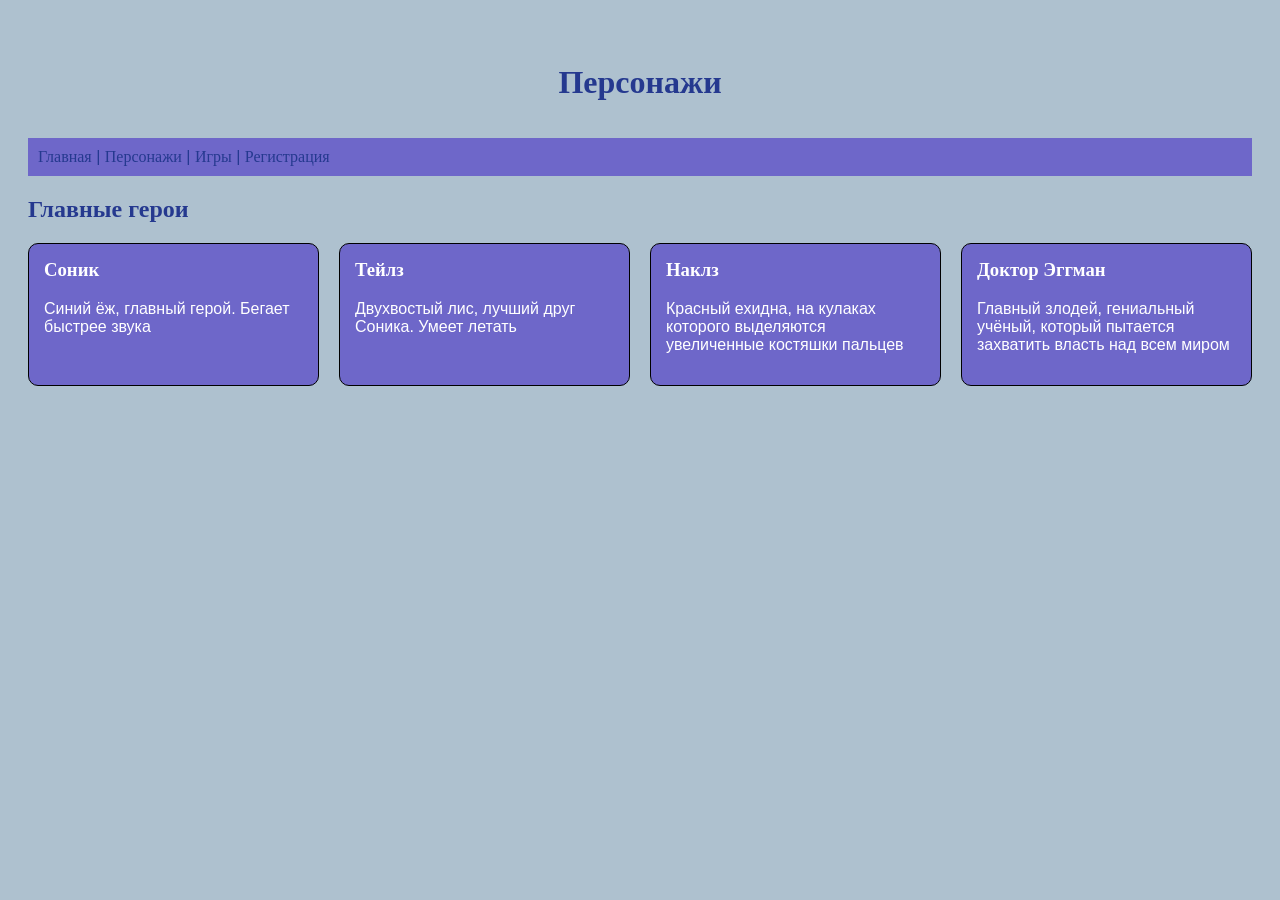
<file: characters.html>
<!DOCTYPE html>
<html lang="ru">
<head>
    <meta charset="UTF-8">
    <title>Sonic - Персонажи</title>
    <link rel="stylesheet" href="styles.css">
</head>
<body>
    <header class="header">
        <h1 class="header__title">Персонажи</h1>
    </header>

    <nav class="menu">
        <a href="index.html" class="menu__link">Главная</a>
        <span class="menu__separator"> | </span>
        <a href="characters.html" class="menu__link">Персонажи</a>
        <span class="menu__separator"> | </span>
        <a href="games.html" class="menu__link">Игры</a>
        <span class="menu__separator"> | </span>
        <a href="registration.html" class="menu__link">Регистрация</a>
    </nav>

    <h2 class="page-title">Главные герои</h2>

    <section class="characters-grid">
        <div class="characters-grid__item">
            <h3 class="characters-grid__name">Соник</h3>
            <p>Синий ёж, главный герой. Бегает быстрее звука</p>
        </div>
        <div class="characters-grid__item">
            <h3 class="characters-grid__name">Тейлз</h3>
            <p>Двухвостый лис, лучший друг Соника. Умеет летать</p>
        </div>
        <div class="characters-grid__item">
            <h3 class="characters-grid__name">Наклз</h3>
            <p>Красный ехидна, на кулаках которого выделяются увеличенные костяшки пальцев</p>
        </div>
        <div class="characters-grid__item">
            <h3 class="characters-grid__name">Доктор Эггман</h3>
            <p>Главный злодей, гениальный учёный, который пытается захватить власть над всем миром</p>
        </div>
    </section>
</body>
</html>
</file>
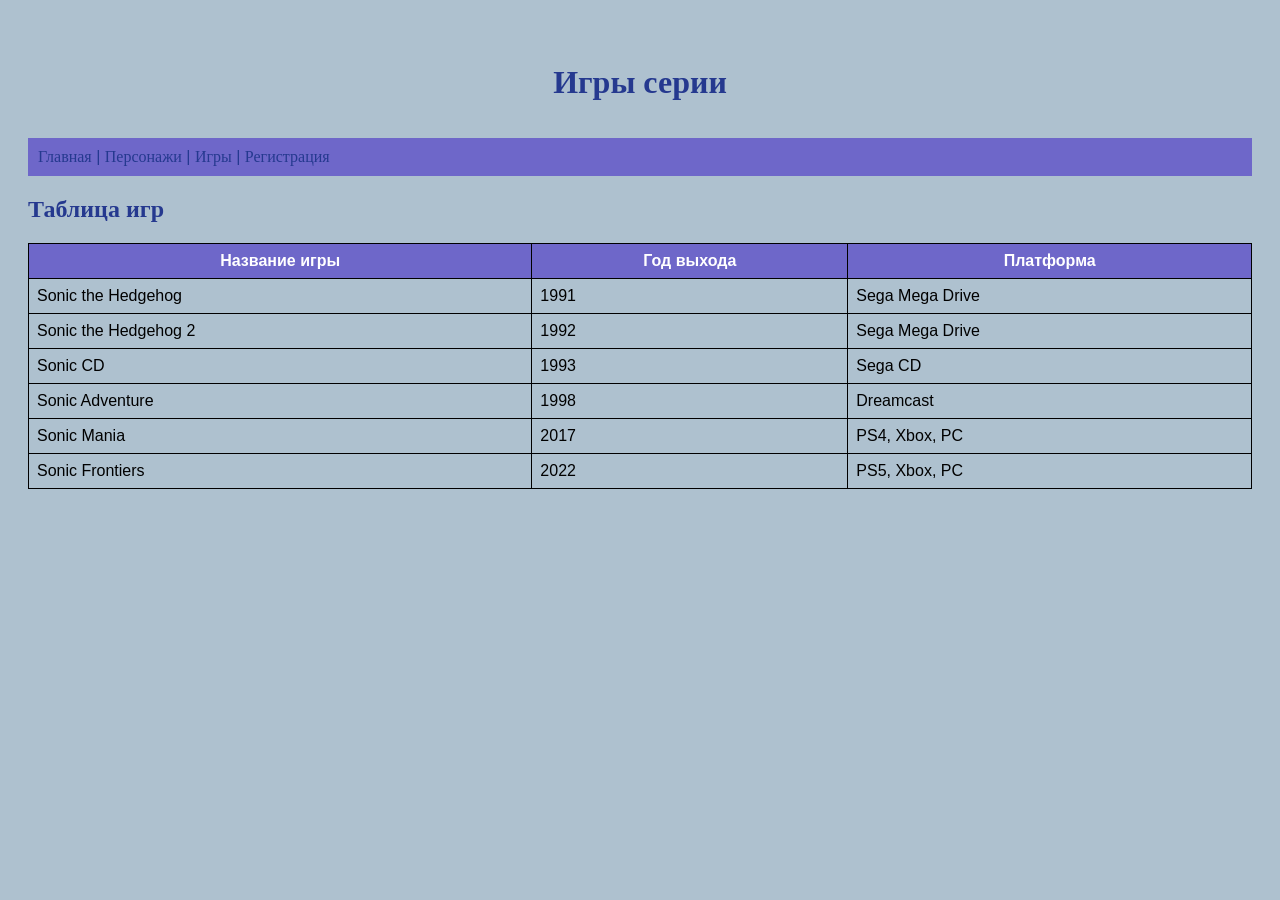
<file: games.html>
<!DOCTYPE html>
<html lang="ru">
<head>
    <meta charset="UTF-8">
    <title>Sonic - Игры</title>
    <link rel="stylesheet" href="styles.css">
</head>
<body>
    <header class="header">
        <h1 class="header__title">Игры серии</h1>
    </header>

    <nav class="menu">
        <a href="index.html" class="menu__link">Главная</a>
        <span class="menu__separator"> | </span>
        <a href="characters.html" class="menu__link">Персонажи</a>
        <span class="menu__separator"> | </span>
        <a href="games.html" class="menu__link">Игры</a>
        <span class="menu__separator"> | </span>
        <a href="registration.html" class="menu__link">Регистрация</a>
    </nav>

    <h2 class="page-title">Таблица игр</h2>
    <table class="table">
        <tr>
            <th class="table__header">Название игры</th>
            <th class="table__header">Год выхода</th>
            <th class="table__header">Платформа</th>
        </tr>
        <tr>
            <td class="table__cell">Sonic the Hedgehog</td>
            <td class="table__cell">1991</td>
            <td class="table__cell">Sega Mega Drive</td>
        </tr>
        <tr>
            <td class="table__cell">Sonic the Hedgehog 2</td>
            <td class="table__cell">1992</td>
            <td class="table__cell">Sega Mega Drive</td>
        </tr>
        <tr>
            <td class="table__cell">Sonic CD</td>
            <td class="table__cell">1993</td>
            <td class="table__cell">Sega CD</td>
        </tr>
        <tr>
            <td class="table__cell">Sonic Adventure</td>
            <td class="table__cell">1998</td>
            <td class="table__cell">Dreamcast</td>
        </tr>
        <tr>
            <td class="table__cell">Sonic Mania</td>
            <td class="table__cell">2017</td>
            <td class="table__cell">PS4, Xbox, PC</td>
        </tr>
        <tr>
            <td class="table__cell">Sonic Frontiers</td>
            <td class="table__cell">2022</td>
            <td class="table__cell">PS5, Xbox, PC</td>
        </tr>
    </table>
</body>
</html>
</file>
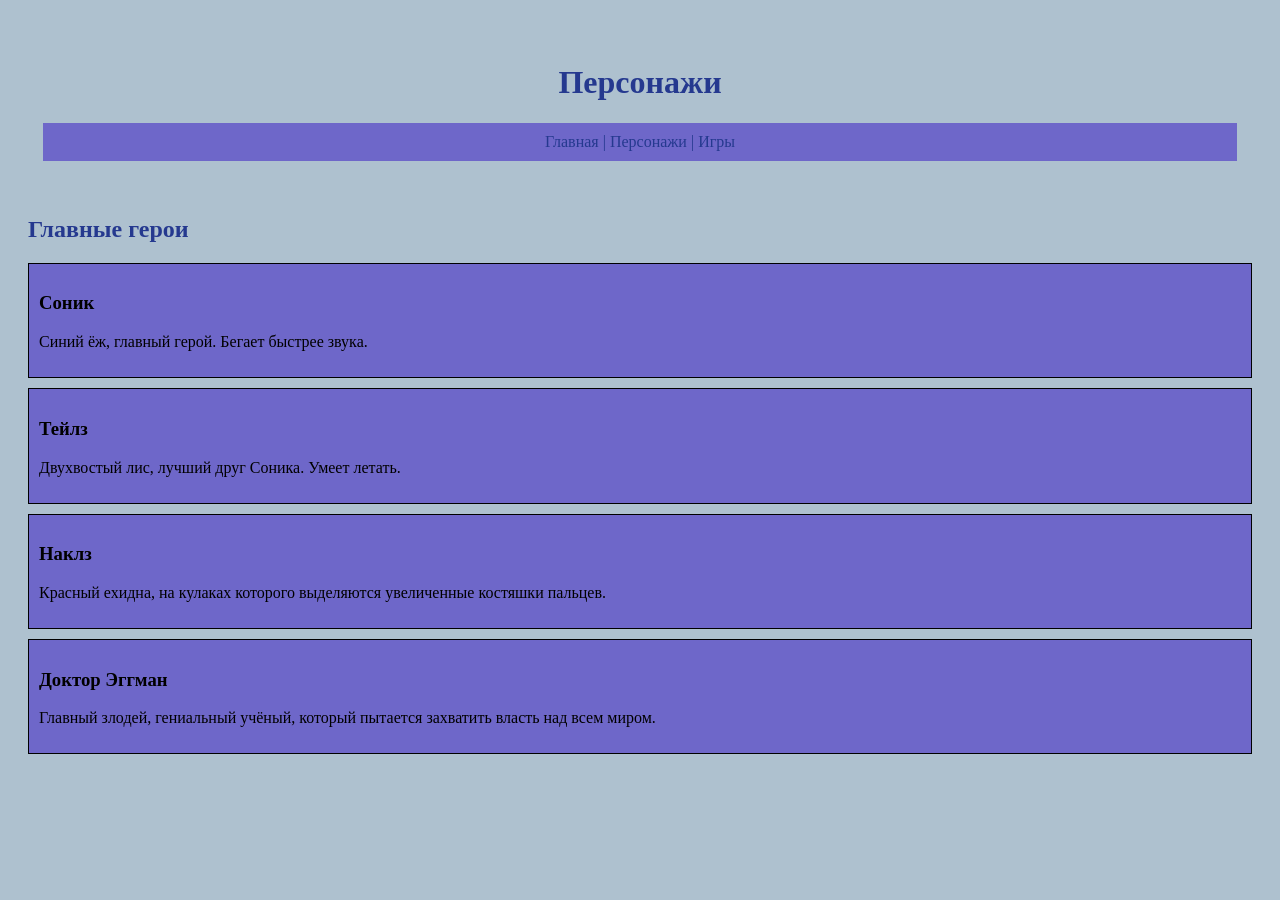
<file: lab2/characters.html>
<!DOCTYPE html>
<html>
<head>
    <meta charset="UTF-8">
    <title>Sonic - Персонажи</title>
    <link rel="stylesheet" href="styles.css">
</head>
<body>

    <div id="header">
        <h1>Персонажи</h1>
        <div class="menu">
            <a href="index.html" class="nav-link">Главная</a> <span class="separator">|</span>
            <a href="characters.html" class="nav-link">Персонажи</a> <span class="separator">|</span>
            <a href="games.html" class="nav-link">Игры</a>
        </div>
    </div>

    <div>
        <h2>Главные герои</h2>

        <div class="character">
            <h3>Соник</h3>
            <p>Синий ёж, главный герой. Бегает быстрее звука.</p>
        </div>

        <div class="character">
            <h3>Тейлз</h3>
            <p>Двухвостый лис, лучший друг Соника. Умеет летать.</p>
        </div>

        <div class="character">
            <h3>Наклз</h3>
            <p>Красный ехидна, на кулаках которого выделяются увеличенные костяшки пальцев.</p>
        </div>

        <div class="character">
            <h3>Доктор Эггман</h3>
            <p>Главный злодей, гениальный учёный, который пытается захватить власть над всем миром.</p>
        </div>
    </div>

</body>
</html>
</file>
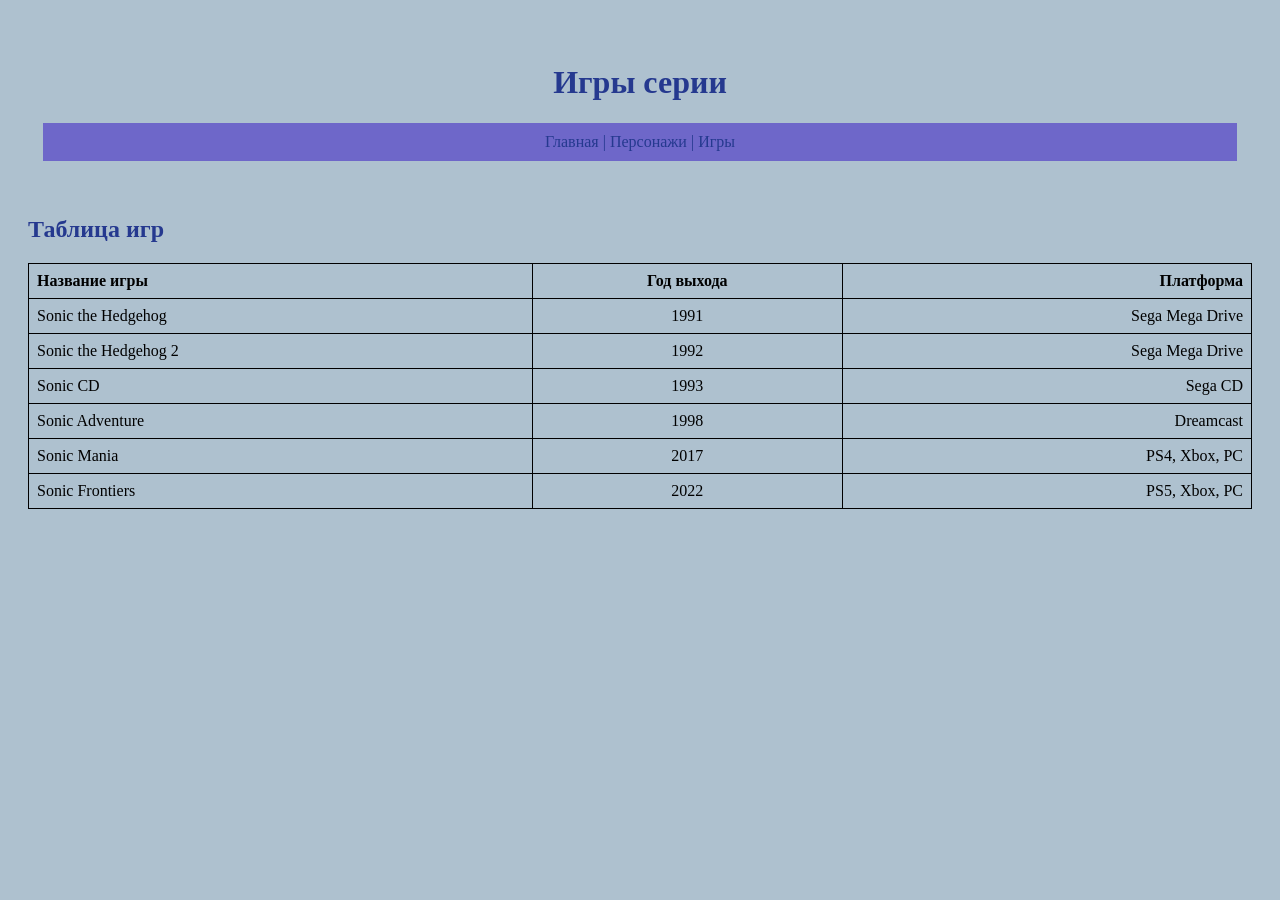
<file: lab2/games.html>
<!DOCTYPE html>
<html>
<head>
    <meta charset="UTF-8">
    <title>Sonic - Игры</title>
    <link rel="stylesheet" href="styles.css">
</head>
<body>

    <div id="header">
        <h1>Игры серии</h1>
        <div class="menu">
            <a href="index.html" class="nav-link">Главная</a> <span class="separator">|</span>
            <a href="characters.html" class="nav-link">Персонажи</a> <span class="separator">|</span>
            <a href="games.html" class="nav-link">Игры</a>
        </div>
    </div>

    <div>
        <h2>Таблица игр</h2>

        <table>
            <tr>
                <th class="left">Название игры</th>
                <th class="center">Год выхода</th>
                <th class="right">Платформа</th>
            </tr>
            <tr>
                <td class="left">Sonic the Hedgehog</td>
                <td class="center">1991</td>
                <td class="right">Sega Mega Drive</td>
            </tr>
            <tr>
                <td class="left">Sonic the Hedgehog 2</td>
                <td class="center">1992</td>
                <td class="right">Sega Mega Drive</td>
            </tr>
            <tr>
                <td class="left">Sonic CD</td>
                <td class="center">1993</td>
                <td class="right">Sega CD</td>
            </tr>
            <tr>
                <td class="left">Sonic Adventure</td>
                <td class="center">1998</td>
                <td class="right">Dreamcast</td>
            </tr>
            <tr>
                <td class="left">Sonic Mania</td>
                <td class="center">2017</td>
                <td class="right">PS4, Xbox, PC</td>
            </tr>
            <tr>
                <td class="left">Sonic Frontiers</td>
                <td class="center">2022</td>
                <td class="right">PS5, Xbox, PC</td>
            </tr>
        </table>
    </div>

</body>
</html>
</file>
<file: styles.css>
/* === CSS ПЕРЕМЕННЫЕ (Требование №3) === */
:root {
    --color-bg-main: #AEC1CF;
    --color-bg-accent: #6E67C9;
    --color-text-main: #000000;
    --color-text-heading: #25398F;
    --color-link: #25398F;
    --color-link-hover: #0029ED;
    --color-white: #ffffff;
    --color-border: #000000;
    --color-btn: #25398F;
    --color-btn-hover: #0029ED;
}

body {
    font-family: Seenonim, 'Segoe UI', sans-serif;
    background-color: var(--color-bg-main);
    color: var(--color-text-main);
    padding: 20px;
}

.header {
    padding: 15px;
    text-align: center;
    color: var(--color-white);
}
.header__title {
    font-family: 'Zvezda NHZDN', serif;
    color: var(--color-text-heading);
}

.menu {
    background-color: var(--color-bg-accent);
    padding: 10px;
    margin-bottom: 20px;
}
.menu__separator {
    color: var(--color-text-heading);
}
.menu__link {
    font-family: 'Zvezda NHZDN', serif;
    color: var(--color-link);
    text-decoration: none;
}
.menu__link:hover {
    color: var(--color-link-hover);
}

.page-title {
    font-family: 'Zvezda NHZDN', serif;
    color: var(--color-text-heading);
}

.about {
    display: flex;
    flex-wrap: wrap;
    gap: 30px;
    align-items: center;
    margin-bottom: 30px;
}
.about__text {
    flex: 1 1 300px;
}
.about__image {
    flex: 1 1 300px;
    text-align: center;
}
.about__image img {
    max-width: 50%;
    border-radius: 10px;
}

.facts {
    display: flex;
    flex-wrap: wrap;
    justify-content: space-around;
    gap: 20px;
    margin-bottom: 30px;
}
.facts__card {
    background-color: var(--color-bg-accent);
    border: 1px solid var(--color-border);
    padding: 15px;
    border-radius: 10px;
    width: 200px;
    color: var(--color-white);
    text-align: center;
    transition: transform 0.3s, box-shadow 0.3s;
}
.facts__card:hover {
    transform: translateY(-8px);
    box-shadow: 0 10px 20px rgb(225, 225, 225);
}
.facts__card-title {
    font-family: 'Zvezda NHZDN', serif;
    margin-top: 0;
}

.characters-grid {
    display: grid;
    grid-template-columns: repeat(auto-fit, minmax(250px, 1fr));
    gap: 20px;
    margin-bottom: 30px;
}
.characters-grid__item {
    border: 1px solid var(--color-border);
    padding: 15px;
    background-color: var(--color-bg-accent);
    color: var(--color-white);
    border-radius: 10px;
    transition: transform 0.3s;
}
.characters-grid__item:hover {
    transform: scale(1.03);
}
.characters-grid__name {
    font-family: 'Zvezda NHZDN', serif;
    margin-top: 0;
    color: var(--color-white);
}

.table {
    border-collapse: collapse;
    width: 100%;
}
.table__cell,
.table__header {
    border: 1px solid var(--color-border);
    padding: 8px;
}
.table__header {
    background-color: var(--color-bg-accent);
    color: var(--color-white);
}

.form {
    max-width: 450px;
    margin: 30px auto;
    background-color: var(--color-white);
    padding: 30px;
    border-radius: 10px;
    box-shadow: 0 5px 15px rgba(0, 0, 0, 0.2);
}
.form__title {
    font-family: 'Zvezda NHZDN', serif;
    color: var(--color-text-heading);
    text-align: center;
    margin-top: 0;
}
.form__group {
    margin-bottom: 18px;
}
.form__label {
    display: block;
    margin-bottom: 6px;
    color: var(--color-text-heading);
    font-weight: bold;
}
.form__input {
    width: 100%;
    padding: 10px;
    border: 1px solid var(--color-border);
    border-radius: 5px;
    box-sizing: border-box;
    font-size: 14px;
}
.form__checkbox-group {
    display: flex;
    align-items: center;
    gap: 10px;
}
.form__checkbox-group label {
    margin: 0;
    font-weight: normal;
}

.form__btn {
    width: 100%;
    padding: 12px;
    background-color: var(--color-btn);
    color: var(--color-white);
    border: none;
    border-radius: 5px;
    font-size: 16px;
    font-weight: bold;
    cursor: pointer;
    position: relative;
    overflow: hidden;
    transition: background-color 0.3s;
}
.form__btn:hover {
    background-color: var(--color-btn-hover);
}

@keyframes pulse-wave {
    0% { box-shadow: 0 0 0 0 rgba(37, 57, 143, 0.7); }
    70% { box-shadow: 0 0 0 15px rgba(37, 57, 143, 0); }
    100% { box-shadow: 0 0 0 0 rgba(37, 57, 143, 0); }
}
.form__btn--animated {
    animation: pulse-wave 2s infinite;
}

.form__btn::before {
    content: '';
    position: absolute;
    top: 0;
    left: -100%;
    width: 100%;
    height: 100%;
    background: linear-gradient(120deg, transparent, rgba(255, 255, 255, 0.4), transparent);
    transition: left 0.6s;
}
.form__btn:hover::before {
    left: 100%;
}
</file>
<file: lab2/styles.css>
body {
    font-family: Seenonim;
    background-color: #AEC1CF;
    color: #000000;
    padding: 20px;
}

h1 {
    font-family: Zvezda NHZDN;
    color: #25398F;
}

h2 {
    font-family: Zvezda NHZDN;
    color: #25398F;
}

l {
    font-family: Zvezda NHZDN;
    color: #25398F;
}

a {
    font-family: Seenonim;
    color: #25398F;
}

.nav-link {
    font-family: Zvezda NHZDN; 
    color: #25398F;
    text-decoration: none;
}

.nav-link:hover {
    color: #0029ED;
}

table {
    border-collapse: collapse;
    width: 100%;
}

.separator {
    color: #25398F;
}

td, th {
    border: 1px solid #000000;
    padding: 8px;
}

.menu {
    background-color: #6E67C9;
    padding: 10px;
    margin-bottom: 20px;
}

.character {
    border: 1px solid #000000;
    padding: 10px;
    margin-bottom: 10px;
    background-color: #6E67C9;
}

#header {
    padding: 15px;
    text-align: center;
    color: #ffffff;
}

.left { text-align: left; }
.center { text-align: center; }
.right { text-align: right; }
</file>
